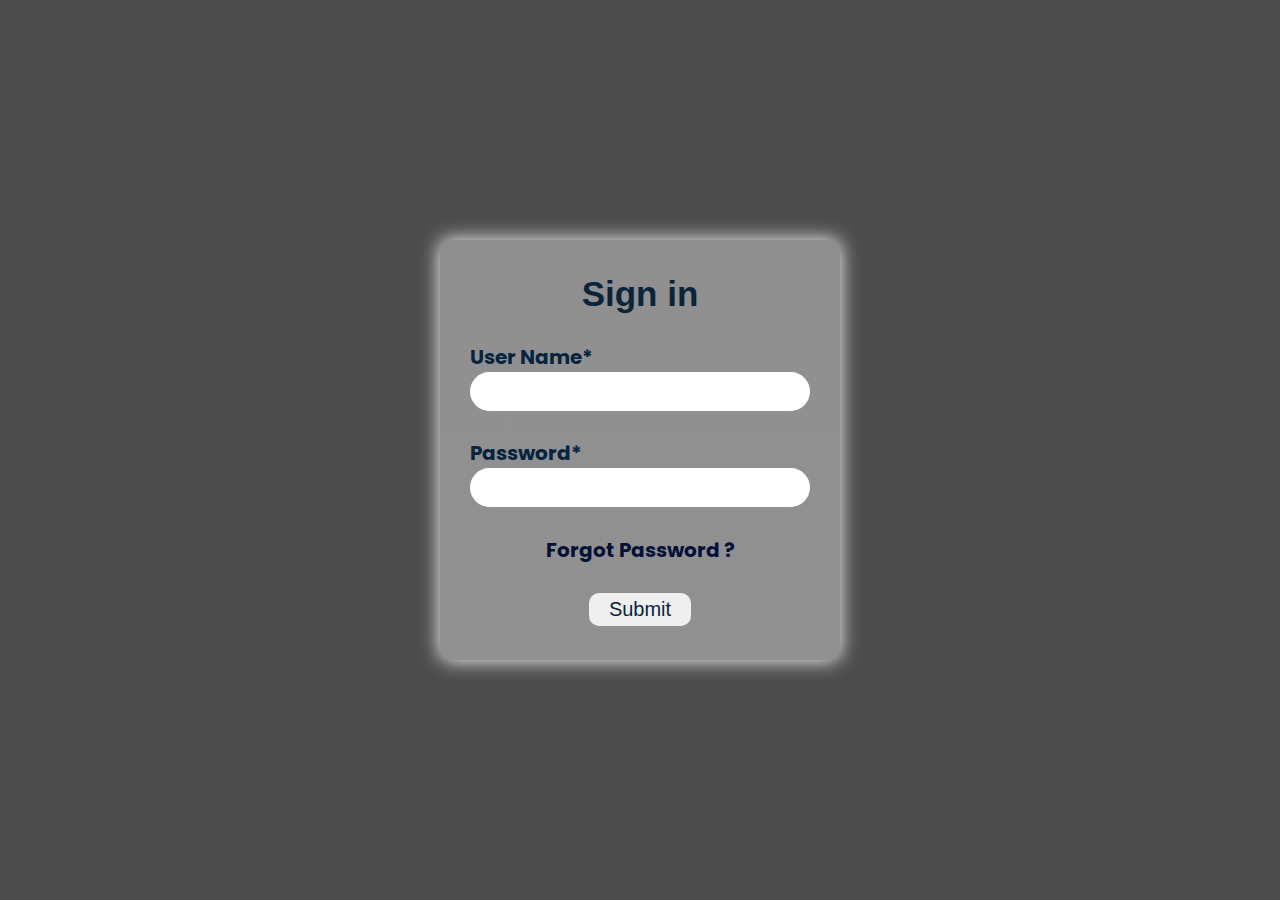
<file: j2.html>
<!DOCTYPE html>
<html lang="en">
<head>
  <meta charset="UTF-8">
  <meta name="viewport" content="width=device-width, initial-scale=1.0">
  <title>Document</title>
  <link rel="stylesheet" href="https://cdnjs.cloudflare.com/ajax/libs/font-awesome/6.4.2/css/all.min.css" integrity="sha512-z3gLpd7yknf1YoNbCzqRKc4qyor8gaKU1qmn+CShxbuBusANI9QpRohGBreCFkKxLhei6S9CQXFEbbKuqLg0DA==" crossorigin="anonymous" referrerpolicy="no-referrer" />
  <style>
    @import url('https://fonts.googleapis.com/css2?family=Poppins&display=swap');
    @import url('https://fonts.googleapis.com/css2?family=Poppins:wght@100;400&display=swap');
   *{
    margin:0;
    padding: 0;
    box-sizing: border-box;
   }
   html,body{
    height: 100%;
    width:100%;
    font-family: Verdana;
   }
   body{
    height:100%;
    width: 100%;
    display: flex;
    align-items: center;
    justify-content: center;
    background-image: linear-gradient(rgba(0,0,0,0.7),rgba(0,0,0,0.7)), url("https://img.freepik.com/premium-photo/man-creating-assignment_933329-1006.jpg");
    background-position: center;
    background-size: cover;
   }
   .content{
    padding:20px 30px;
    height:420px;
    width:400px;
    border:2px solid black;
    display: flex;
    flex-direction: column;
    align-items: center;
    justify-content: space-around;
    position: relative;
    border-radius: 10px;
    background-image: linear-gradient(rgba(247, 243, 243, 0.4),rgba(250, 248, 248, 0.4));
    border:none;
    box-shadow: 0 0 20px white;
    color:#020F1A;
    font-family: arial;
    font-weight:  700;
   }
   input{
    padding:5px 10px;
      font-size: 25px;
      border-radius: 50px;
      border:none;
   }
   
   h2{
    font-size: 35px;
    font-weight: 600;
    color:#09253b;
    font-family: sans-serif;
   }
   .user{
    width:100%;
    display:flex ;
    flex-direction: column;
    font-size:20px;
    font-family: 'Poppins', sans-serif;
    align-items: left;
    justify-content: space-evenly;
    font-weight: bold;
   }
  
   i{
    font-size: 20px;
    cursor: pointer;
    position: absolute;
    right: 3px;
   }
   #right{
    display: none; 
   }
   #btn{
    padding:5px 20px;
    font-size: 20px;
    font-family: sans-serif;
    border-radius: 10px;
    border:none;
    cursor: pointer;
    color:#09253b;
   }
   #pass{
    width:100%;
   }
   .papa{
    display: flex;
    align-items: center;
   }
  
   #btn:active{
    background-color: rgb(104, 104, 104);
    color:white;
    transform: scale(0.9);
   }
   .forget{
    display: flex;
    align-items: center;
    justify-content: space-between;
    font-size: 20px;
   }
   a{
    text-decoration: none;
    font-family: 'Poppins', sans-serif;
    font-weight: bold;
    color:rgb(3, 17, 56);
   }
   a:hover{
    color:rgb(45, 69, 138);
   }
   a:active{
    scale:0.9;
   }
   .icon{
    border:2px solid black;
    height:20px;
    width:20px;
   }
   label{
    color:#04243f;
   }
   #name{
    padding:5px 25px;
   }
   #pass{
    padding:5px 25px;
   }
  </style>
</head>
<body>
  <form class="content" >
    <h2>Sign in</h2>
    <div class="user"><label for="name">User Name*</label>
      <input type="text" name="name" id="name">
    </div>
    <div class="user"><label for="pass">Password*</label>
      <div class="papa">
      <input type="password" name="pass" id="pass"><i class="fa-solid fa-eye-slash" onclick="toggle(this)" id="left" class="icon"></i><i class="fa-solid fa-eye" onclick="toggle(this)" id="right" class="icon"></i>
    </div>
    </div>
    <div class="forget">
      <a href="j3.html" onclick="forget()" id="forget">Forgot Password ?</a>
    </div>
    <input type="Submit" name="" id="btn" value="Submit">
  </form>

  <script>
    var a = document.getElementById("left");
    var b = document.getElementById("right");
    var c = document.getElementById("pass");
    var check = 1;
    function toggle(elem){
      if(check==0){
        c.setAttribute('type','text')
        a.style.display="none"
        b.style.display="block"
        check=1
      }else{
        c.setAttribute('type','password')
        a.style.display="block"
        b.style.display="none"
        check=0
      }
    }

  </script>
</body>
</html>
</file>
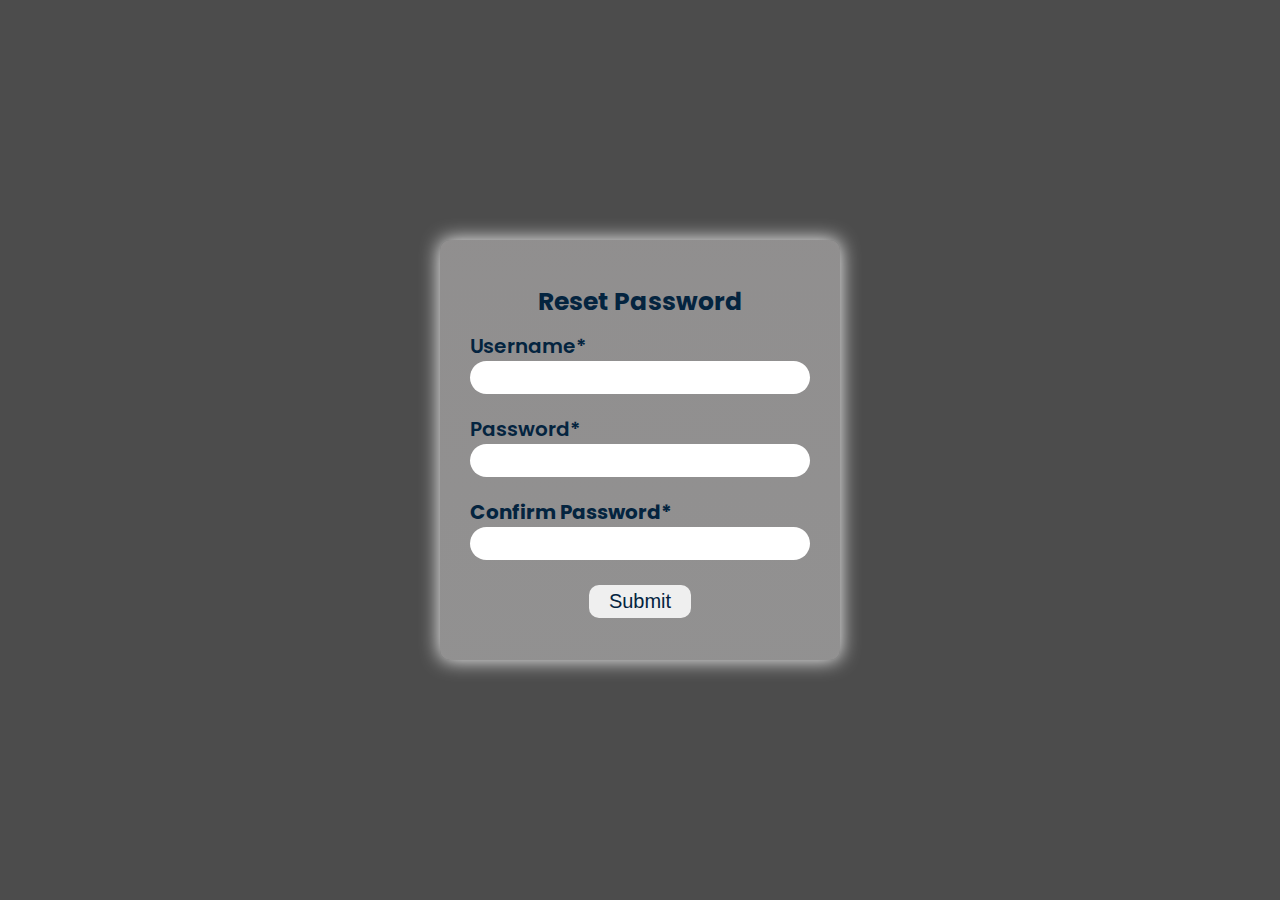
<file: j3.html>
<!DOCTYPE html>
<html lang="en">
<head>
  <meta charset="UTF-8">
  <meta name="viewport" content="width=device-width, initial-scale=1.0">
  <title>Document</title>
  <link rel="stylesheet" href="https://cdnjs.cloudflare.com/ajax/libs/font-awesome/6.4.2/css/all.min.css" integrity="sha512-z3gLpd7yknf1YoNbCzqRKc4qyor8gaKU1qmn+CShxbuBusANI9QpRohGBreCFkKxLhei6S9CQXFEbbKuqLg0DA==" crossorigin="anonymous" referrerpolicy="no-referrer" />
  <style>
    @import url('https://fonts.googleapis.com/css2?family=Poppins&display=swap');
    *{
      margin: 0;
      padding: 0;
      box-sizing: border-box;
    }
    html,body{
      height:100%;
      width: 100%;
    }
    .content{
      height:100vh;
      width:100%;
     
      display: flex;
      align-items: center;
      justify-content: center;
      background-image: linear-gradient(rgba(0,0,0,0.7),rgba(0,0,0,0.7)), url("https://img.freepik.com/premium-photo/man-creating-assignment_933329-1006.jpg");
    background-position: center;
    background-size: cover;
   }
    
    .main-content{
      padding:20px 20px;
      border:2px solid black;
      border-radius: 10px;
      height:420px;
    width:400px;
      display: flex;  
      flex-direction: column;
      align-items: center;
      justify-content:center;
      background-image: linear-gradient(rgba(247, 243, 243, 0.4),rgba(250, 248, 248, 0.4));
    border:none;
    box-shadow: 0 0 20px white;
    color:#020F1A;
    }
    .first-p{
      padding:10px 10px;
      width:100%;
      text-align: left;
      display: flex;
      flex-direction: column;
      align-items: left;
      justify-content: space-between;
      font-size: 10px;
      font-weight: 600;
      font-family: 'Poppins', sans-serif;
      color:#04243f;
    }
    .confirm{
      margin-bottom: 10px;
      padding:10px 10px;
      width:100%;
      text-align: left;
      display: flex;
      flex-direction: column;
      align-items: left;
      justify-content: space-between;
      font-size: 10px;
      font-weight: bold;
      font-family: 'Poppins', sans-serif;
      color:#04243f;
    }
    #second{
      margin-bottom: 5px;
      padding:5px 10px;
      font-size: 20px;
      border-radius: 50px;
      border:none;
     
    }
    #first{
      padding:5px 10px;
      font-size: 20px;
      border-radius: 50px;
      border:none;
    }
    #pratham{
      padding:5px 10px;
      font-size: 20px;
      border-radius: 50px;
      border:none;
      color:#04243f;
    }
    .reset{
      font-size: 25px;
      font-family: 'Poppins', sans-serif;
      font-weight: bold;
      color:#04243f;
    }
    #submit{   
      padding:5px 20px;
      font-size: 20px;
      border:none;
      border-radius: 10px;
      z-index: 99;
    }
    #submit:hover{
      cursor: pointer;
      background-color:rgb(177, 175, 175);
      color:rgb(48, 46, 46);
    }
    input{
      color:#04243f;
    }
    input:focus-within{
      background-color:#b6d6f0;
      border:none;
    }

    i{
      font-size: 25px;
    }
  .fa-arrow-left-long:hover{
    cursor: pointer;
    color: #2c5270;
  }    
  .result{
    margin-top: -20px;
    height:30px;
    width:90%;
    display: flex;
    align-items: center;
    justify-content: center;
    color:rgb(255, 0, 0);
    font-family: arial;
    font-size: 20px;
    z-index: 99;
    display: none;
  }
  .submit{
    display: flex;
    align-items: center;
    justify-content: center;
  }
  label{
    font-size: 20px;
  }

  </style>
</head>
<body>
  <form class="content" action="#" method="get" onsubmit="return validate()">
    <div class="main-content">
      <label for="" class="reset">Reset Password</label>
      <div class="first-p">
        <label class="pra" for="pratham">Username*</label> <input type="text" id="pratham" name="pratham">
       </div>
      <div class="first-p">
       <label class="tra" for="first">Password*</label> <input type="text" id="first" name="first"  >
      </div>
      <div class="confirm">
       <label class="sra" for="second">Confirm Password*</label> <input type="text" id="second" name="second" onkeyup="val(this)">
      </div>

      <div class="result" id="res"> </div>

      <div class="submit">
        <i class="fa-solid fa-arrow-left-long" id="arrow"></i>
        <input type="Submit" value="Submit" id="submit">

      </div>

    </div>

  </form>

  <script>
    var a = document.querySelector("#arrow");
    a.addEventListener('click',function(){
      window.open("j2.html")
    })
    
    var pass = document.getElementById("first");
    var res = document.getElementById("res");
    var trd = document.querySelector(".sra");

    function val(elem){
      
      if(elem.value.length>0){
        if(elem.value != pass.value ){
          res.style.display="block"
          res.innerText="Confirm password does not match"
          // trd.style.color="crimson"
          check=0
        } else if(elem.value == pass.value){
          res.style.display="none"
          trd.style.color=""
          check=1
        }
      }
      else{
          res.innerText="Please enter confirm password"
          // trd.style.color="crimson"
          check=0
        }
    } 
  
    var submit = document.querySelector("#submit");
    var check=1;
    function validate(){
      if(check==1){
        return true;
      }else{
        return false;

      }
    }


    var user = document.querySelector(".pra");
    var sec = document.querySelector(".tra");
    
    
    var pratham = document.getElementById("pratham");
    var first = document.getElementById("first");
    var second = document.getElementById("second");

    pratham.addEventListener('click',()=>{
      pratham.style.border="white"
    })

   
  
  </script>
</body>
</html>
</file>
